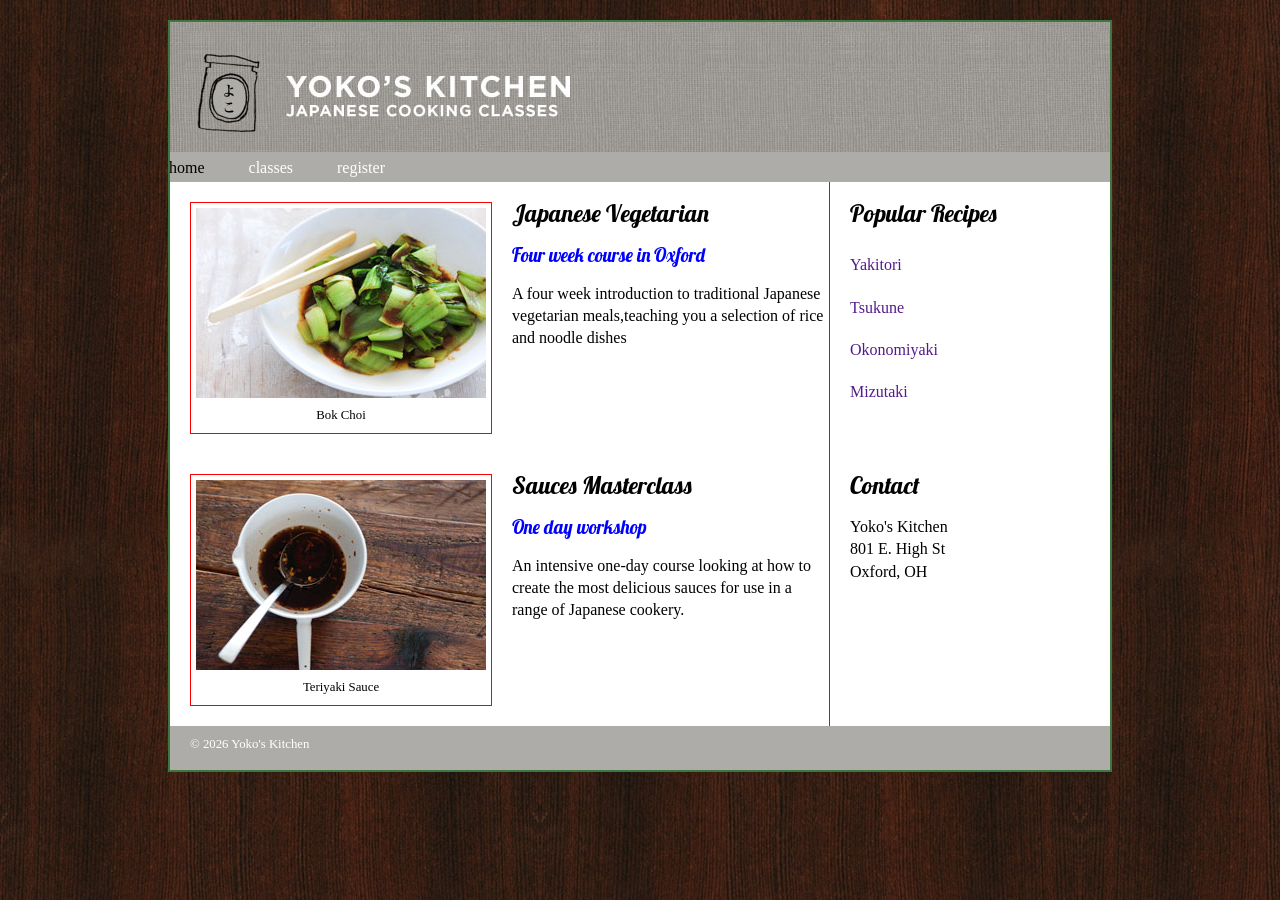
<file: Hands On 4/HandsOn4/index.html>
<!doctype html>
<html lang="”en”">
<!-- head part-->

<head>
    <title>IMS222 HTML/CSS Exercise</title>
    <link rel="stylesheet" href="home.css" />
    <link href="https://fonts.googleapis.com/css2?family=Lobster&display=swap" rel="stylesheet" />
</head>
<!-- body part-->

<body>
    <!-- <div>tag is used for defining the overall width of Yoko’s Kitchen webpages -->
    <div class="wrapper">
        <!-- header-->
        <header>
            <img src="images/header.jpg" alt="”header" image” />
            <nav>
                <!-- try nav>ul>li>a*3 and tab -->
                <ul>
                    <li><a href="index.html" class="current">home</a></li>
                    <li><a href="classes.html">classes</a></li>
                    <li><a href="register.html">register</a></li>
                </ul>
            </nav>
        </header>
        <!-- main content area -->
        <section class="courses">
            <article>
                <figure>
                    <img src="images/bok-choi.jpg" alt="bok-choi image" />
                    <figcaption>Bok Choi</figcaption>
                </figure>
                <hgroup>
                    <h2>Japanese Vegetarian</h2>
                    <h3>Four week course in Oxford</h3>
                </hgroup>
                <p>
                    A four week introduction to traditional Japanese vegetarian meals,teaching you a selection of
                    rice and noodle dishes
                </p>
            </article>
            <article>
                <figure>
                    <img src="images/teriyaki.jpg" alt="”teriyaki" image” />
                    <figcaption>Teriyaki Sauce</figcaption>
                </figure>
                <hgroup>
                    <h2>Sauces Masterclass</h2>
                    <h3>One day workshop</h3>
                </hgroup>
                <p>
                    An intensive one-day course looking at how to create the most delicious sauces for use in a
                    range of Japanese cookery.
                </p>
            </article>
        </section>
        <!-- sidebar -->
        <aside>
            <article class="popular-recipes">
                <h2>Popular Recipes</h2>
                <a href="">Yakitori</a>
                <a href="">Tsukune</a>
                <a href="">Okonomiyaki</a>
                <a href="">Mizutaki</a>
            </article>
            <article class="contact">
                <h2>Contact</h2>
                <p>
                    Yoko's Kitchen<br />
                    801 E. High St<br />
                    Oxford, OH<br />
                </p>
            </article>
        </aside>
        <!-- footer -->
        <footer>&copy; 2026 Yoko's Kitchen</footer>
    </div>
</body>

</html>
</file>
<file: Hands On 4/HandsOn4/home.css>
header,
section,
footer,
aside,
nav,
article,
figure,
figcaption {
    display: block;
}

/* display these tags as block elements */
body {
    font-family: Georgia, Times, serif;
    line-height: 1.4em;
    margin: 1px;
    background: url("images/dark-wood.jpg");
}

.wrapper {
    width: 940px;
    margin: 20px auto;
    /* 20px on top/bottom and equal margin for left/right */
    border: 2px solid #3e773e;
    background-color: #fff;
}

/* header */
header {
    height: 160px;
}

nav,
footer {
    clear: both;
    background-color: #aeaca8;
    color: #fff;
    height: 30px;
}

nav li {
    display: inline;
    margin-right: 40px;
}

nav ul {
    margin: -6px;
    padding: 5px 5px 30px;
}

nav li a {
    color: #fff;
}

a {
    text-decoration: none;
}

nav li a:hover,
nav li a.current {
    color: #000;
}

/* main section */
.courses {
    float: left;
    width: 659px;
    border-right: 1px solid green;
    margin-right: 20px;
}

figure {
    float: left;
    width: 290px;
    height: 220px;
    padding: 5px;
    margin: 20px;
    border: 1px solid red;
}

figcaption {
    text-align: center;
    font-size: 80%;
}

.courses article {
    overflow: auto;
    width: 100%;
}

h2,
h3 {
    font-weight: normal;
    font-family: "Lobster", cursive;
}

h3 {
    margin-bottom: 10px;
    color: blue;
}

/* sidebar */
aside article a {
    display: block;
    padding: 10px;
}

aside article a:hover {
    color: yellow;
}

.contact {
    padding-top: 40px;
}

/* footer */
footer {
    font-size: 80%;
    padding: 7px 20px;
}
</file>
